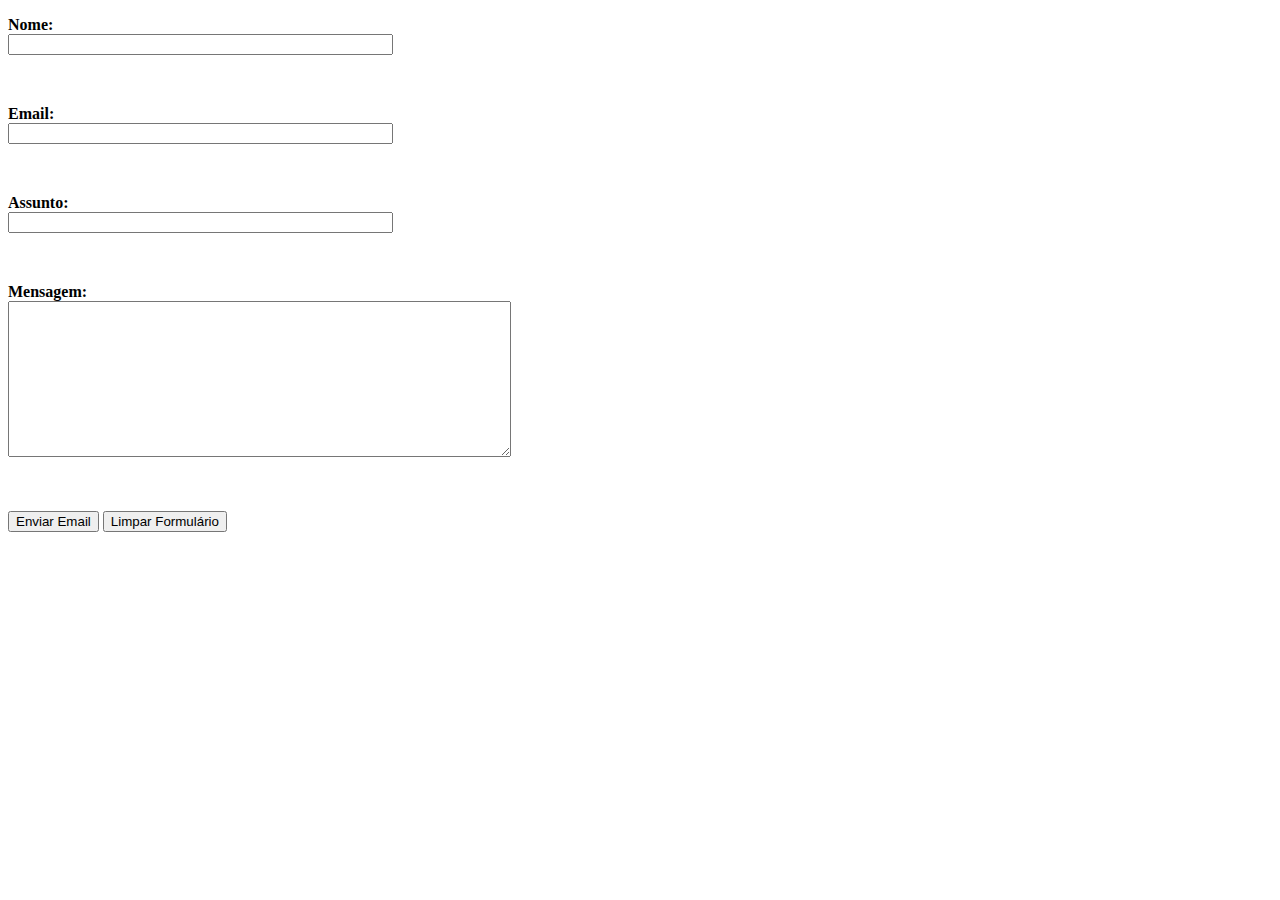
<file: envioEmail.html>
<!DOCTYPE html>
<html lang="en">
<head>
     <meta charset="UTF-8">
     <meta name="viewport" content="width=device-width, initial-scale=1.0">
     <title>Document</title>
     <script src="javascript.js" defer></script>
</head>
<body>
     <form name="formulario" action="" method="post">
          <input type=hidden name="destino" value="">
          <input type=hidden name="enviado" value="">
          <p><b>Nome:</b><br>
          <input type=text name="nome" size="45"></p><br>
          <p><b>Email:</b><br>
          <input type=text name="email" id="email" size="45"></p><br>
          <p><b>Assunto:</b><br>
          <input type=text name="assunto" size="45"></p><br>
          <p><b>Mensagem:</b><br>
          <textarea name="Mensagem" rows="10" cols="60" wrap="virtual"></textarea></p><br>
          <p><input type="submit" value="Enviar Email" onclick="enviarEmail()"> <input type="reset" value="Limpar Formulário"></p>
          </form>
          
</body>
</html>
</file>
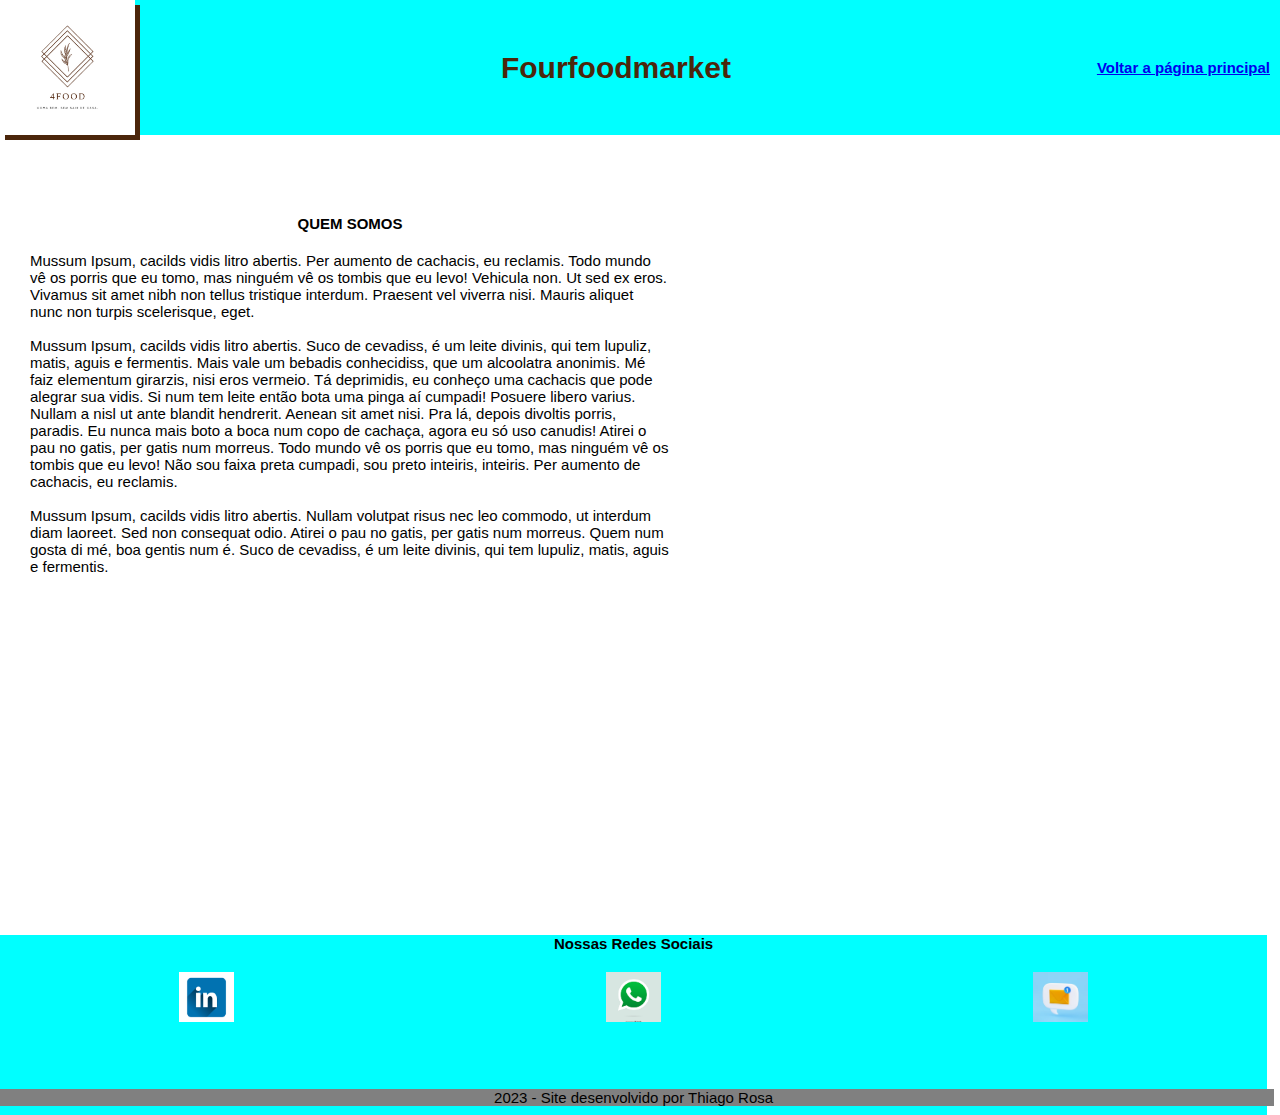
<file: quemSomos.html>
<!DOCTYPE html>
<html lang="pt-BR">

<head>
     <meta charset="UTF-8">
     <meta name="viewport" content="width=device-width, initial-scale=1.0">
     <title>fourfoodmarket</title>
     <link rel="stylesheet" href="style.css">
     <script src="javascript.js" defer></script>
</head>

<body>
     <header>
          <img id="idLogo" src="./img/logo_4food.png" alt="logoDaEmpresa">
          <h1 class="letrasSite">Fourfoodmarket</h1>
          <nav id="navegador-topo">
               <div class="letraNavegador"><a href="index.html">Voltar a página principal</a></div>
          </nav>
     </header>
     <main class="letrasFormulario" id="idNoticias">

          <article>
               <h1 class="titulos"> QUEM SOMOS</h1>
               <p>Mussum Ipsum, cacilds vidis litro abertis. Per aumento de cachacis, eu reclamis. Todo mundo vê os
                    porris que eu tomo, mas ninguém vê os tombis que eu levo! Vehicula non. Ut sed ex eros. Vivamus sit
                    amet nibh non tellus tristique interdum. Praesent vel viverra nisi. Mauris aliquet nunc non turpis
                    scelerisque, eget.</p><br>
               <p>Mussum Ipsum, cacilds vidis litro abertis. Suco de cevadiss, é um leite divinis, qui tem lupuliz,
                    matis, aguis e fermentis. Mais vale um bebadis conhecidiss, que um alcoolatra anonimis. Mé faiz
                    elementum girarzis, nisi eros vermeio. Tá deprimidis, eu conheço uma cachacis que pode alegrar sua
                    vidis.

                    Si num tem leite então bota uma pinga aí cumpadi! Posuere libero varius. Nullam a nisl ut ante
                    blandit hendrerit. Aenean sit amet nisi. Pra lá, depois divoltis porris, paradis. Eu nunca mais boto
                    a boca num copo de cachaça, agora eu só uso canudis!

                    Atirei o pau no gatis, per gatis num morreus. Todo mundo vê os porris que eu tomo, mas ninguém vê os
                    tombis que eu levo! Não sou faixa preta cumpadi, sou preto inteiris, inteiris. Per aumento de
                    cachacis, eu reclamis.</p><br>
               <p>Mussum Ipsum, cacilds vidis litro abertis. Nullam volutpat risus nec leo commodo, ut interdum diam
                    laoreet. Sed non consequat odio. Atirei o pau no gatis, per gatis num morreus. Quem num gosta di mé,
                    boa gentis num é. Suco de cevadiss, é um leite divinis, qui tem lupuliz, matis, aguis e fermentis.
               </p>
          </article>
          <article>
               <!-- <section class="fotosColab">
                    <img id="item1QS" src="img/quemSomos/business-894846_1280.jpg" alt="equipe1">
                    <img id="item2QS" src="img/quemSomos/lack-of-competence-7388271_1280.jpg" alt="equipe2">
                    <img id="item11QS" src="img/quemSomos/silhouettes-81830_1280.jpg" alt="">
                    <img id="item12QS" src="img/quemSomos/supermarket-949913_1280.jpg" alt="">
               </section> -->
          </article>


     </main>
     <footer>
          <h3 class="titulos">Nossas Redes Sociais</h3>
          <section>
               <section id="AreaRedeSociais">
                    <a href="https://www.linkedin.com/in/thiago-rosa-831181105/" target="_blank"><img
                              class="redesSociais" src="img/redesSocias/linked-in-2668700_1280.png" alt="linkedin"></a>
                    <a href="https://web.whatsapp.com/" target="_blank"><img class="redesSociais"
                              src="img/redesSocias/icone-do-design-whatsapp_23-2147900927.avif" alt="whatsapp"></a>
                    <a href="envioEmail.html" target="_blank"><img class="redesSociais"
                              src="img/redesSocias/notificacao-de-boletim-informativo-de-mensagem-de-e-mail-de-renderizacao-3d_107791-17000.avif"
                              alt="e-mail"></a>
               </section>
               <section id="autoria">
                    <p class="letrasAreaRedesociais"> 2023 - Site desenvolvido por Thiago Rosa</p>

               </section>
     </footer>


</body>

</html>
</file>
<file: style.css>
* {
     margin: 0;
     padding: 0;
     box-sizing: border-box;
     font-size: 15px;
     
     font-family: Arial, Helvetica, sans-serif;
}
.letrasSite{
     text-align: center;
     color: #4b260b; 
     font-size: 30px;
}
.letrasSecundarias{
text-align: center;
color: black;
font-size: 20px;
}
.letrasSite h1{
     text-align: center;
     color: #4b260b;
     font-size: 30px;
}
.titulos{
     margin-top: 50px;
     margin-bottom: 20px;
     text-align: center;
}
html {
     scroll-behavior: smooth;
}
/* header */
header {
     background-color: aqua;
     height: 15vh;
     /* width: 99vw; */
     position: sticky;
     top: 0px;
     /* position: relative;   */
     text-align: center;
     /* justify-content: 20px; */
     display: flex;
     align-items: center;
     justify-content: space-between;
     min-height: fit-content;
}
nav {
     height: 40vh;
     display: flex;
     flex-direction: column;
     align-items: center;
     
}
#navegador-topo {
     font-size: 15px;
     font-weight: bold;
     height: 5vh;     
     color: #4b260b;
     /* position: absolute; */
     right: 0;
     display: flexbox;
     flex-direction: row;
     gap: 10px;
     margin-right: 10px;
}
#idLogo {
     /* display: block; */
     /* position: absolute; */
     left: 0;
     height: 15vh;
     min-height: 100px;
     align-self: flex-start;
     box-shadow: 5px 5px #4b260b;
}


/* main */
#idFotoPrincipal {
     width: 90vw;
     height: 80vh;
     object-fit: fill;
     margin-top: 10px;
}

/* area nossos produtos */
#produtos {
     width: 100vw;
     height: 100vh;
     display: grid;
     grid-template-columns: repeat(4, 1fr);
     grid-template-rows: repeat(4, 25vh);
     justify-items: center;
     /* align-content: center; */
     align-items: center;
     gap: 10px;
     /* margin-top: 5px; */
     background-color: aqua;
}
#produtos img {
     width: 100%;
     height: 100%;
     object-fit: cover;
     margin-top: 100px;
}
/* formulario */
#idFormulario {
     width: 100vw;
     height: 80vh;
     /* display: flex;
     flex-direction: column; 
     justify-content: center; */
     display: grid;
     grid-template-columns: 1fr 1fr ;
     grid-template-rows: 1fr ;
     justify-items: center;
     align-content: center;
     gap: 10px;
     margin-top: 50px;
     margin-bottom: 10px;
}
.dados{ 
   text-align: start;
   margin-left: 200px;
}
#idMeuCadastro {margin-top: 50px;
     margin-right: 200px;
     text-align: justify;
     width: 30vw;
}
/* midias e localização */
#idMidias {
     width: 100vw;
     height: 50vh;
     /* display: flex;
     flex-direction: column; 
     justify-content: center; */
     display: grid;
     grid-template-columns: 1fr 1fr;
     grid-template-rows: 1fr;
     justify-items: center;
     align-content: center;
     gap: 1px;
     margin-top: 50px;
     margin-bottom: 10px;
}

/* rodape */
#AreaRedeSociais{
     display: grid;
     width: 100vw;
     height: 13vh;
     grid-template-columns: 1fr 1fr 1fr ;
     /* grid-template-rows: 1fr; */
     justify-items: center;
     
}
.redesSociais {
     /* margin: 10px ; */
     height: 50px;
     width: 55px;
     align-items: center;
     object-fit: cover;
    
}
footer {
     background-color: aqua;
     height: 20vh; 
     width: 99vw; 
     justify-items: center;
}
#autoria {
     background-color: gray;
     text-align: center;
}

/* quem somos  */
#idNoticias {
     margin: 30px;
     display: grid;
     grid-template-columns: 1fr 1fr;
     width: 100vw;
     height: 80vh;
     justify-items: center;  
}
#idMidias h1 {
     text-align: center;
     margin-bottom: 10px;
     width: 100%;
}
.fotosColab{
     display: grid;
     width: 100vw;
     height: 100vh;
     grid-template-columns: 1fr 1fr;
     grid-row: 1fr 1fr;     
     background-color: aqua;
     object-fit: cover;    
     
     justify-items: center;
     /* align-content: center; */
     align-items: center;
     gap: 10px;
     /* margin-top: 5px; */     
   
}
#iditem1QS{
     width: 75px;
     height: 75px;
}
#iditem2QS{
     width: 75px;
     height: 75px;
}
#iditem11QS{
     width: 75px;
     height: 75px;
}
#iditem12QS{
     width: 75px;
     height: 75px;
}

/* responsividade */

@media screen and (max-width: 375px) {
     
     body{
          width: 100vw;
          height: 100vh;
     }
     header {
          width: 100vw;
          height: 20vh;
          display: grid;
          grid-template-columns: 1fr 2fr ;
     }

     #idLogo {
           width: 20vw;
          height: 5vw;  
          object-fit: fill;         
     }
     

     header img #idLogo{
          
          flex-direction: row;
          width: 20vw;
     }  

     header h1.letrasSite {
         display: none;
     }
     #navegador-topo{
          display: grid;
          grid-template-rows: 1fr 1fr 1fr 1fr 1fr;
          align-self: start;
          font-size: 5px;
          color: black;
     }

     #idFotoPrincipal{
          width: 100vw;
          height: 30vh;
          margin-bottom: 10px;
          order: 3;
          margin-top: -10px ;
     }
     #idProdutos{
          
          width: 100vw;
          height: 5vh; 
          
     }
     #idFormulario{
          width: 100vw;
          height: 100vh;
          display: flex;
          flex-direction: column;
          
          }
          #idObservacoes{
              display: none; 
     }
     #idMeuCadastro{
          width: 50vw;
          height: 50vh;
     }
     #idMidias{
          width: 40vw;
          height: 100vh;
          display: flex;
          flex-direction: column;
     }

     footer{
          width: 100vw;
          height: 15vh;
     }
}
</file>
